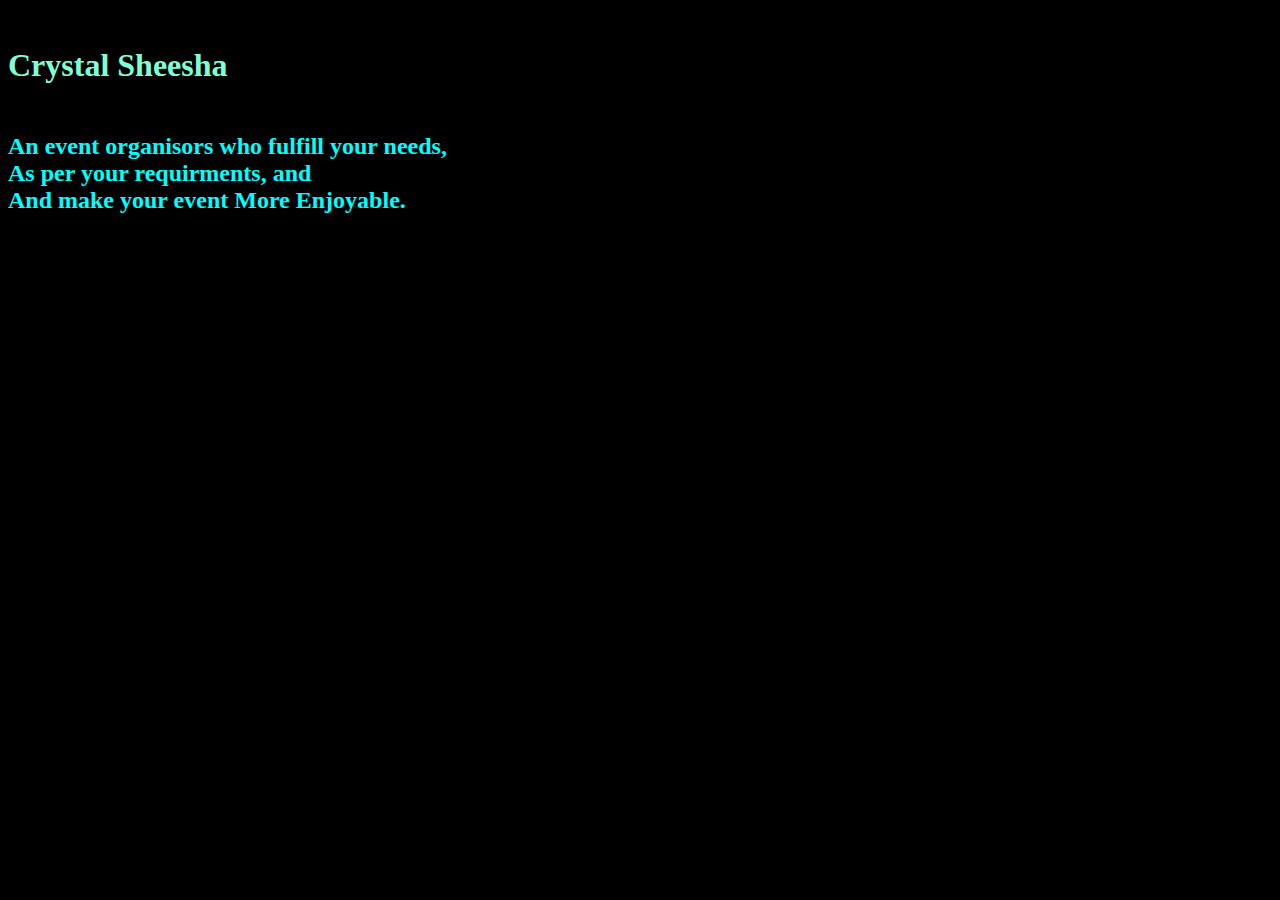
<file: index.html>
<!DOCTYPE html>
<html lang="en">
<head>
    <meta charset="UTF-8">
    <meta http-equiv="X-UA-Compatible" content="IE=edge">
    <meta name="viewport" content="width=device-width, initial-scale=1.0">
    <title>Crystal Sheesha</title>
    <href>-by KHANS</href>
    <link rel="stylesheet" href="style.css">
</head>
<body>
    <h1>Crystal Sheesha</h1>
    <h2><br>An event organisors who fulfill your needs,
        <br> As per your requirments, and
        <br>And make your event More <strong>Enjoyable</strong>.
        <br>

        <br>
    </h2>
</body>
</html>
</file>
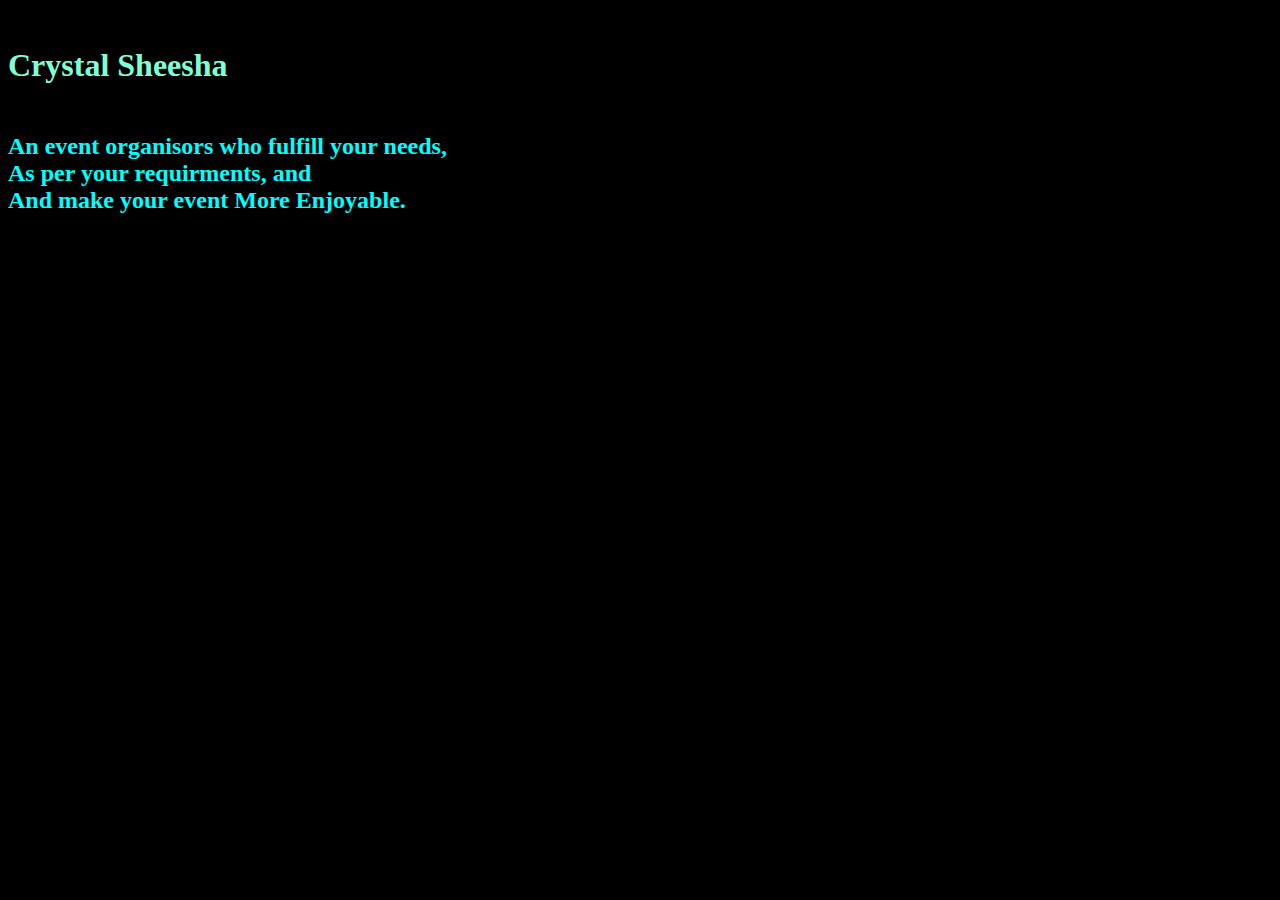
<file: page.html>
<!DOCTYPE html>
<html lang="en">
<head>
    <meta charset="UTF-8">
    <meta http-equiv="X-UA-Compatible" content="IE=edge">
    <meta name="viewport" content="width=device-width, initial-scale=1.0">
    <title>Crystal Sheesha</title>
    <href>-by KHANS</href>
    <link rel="stylesheet" href="style.css">
</head>
<body>
    <h1>Crystal Sheesha</h1>
    <h2><br>An event organisors who fulfill your needs,
        <br> As per your requirments, and
        <br>And make your event More <strong>Enjoyable</strong>.
        <br>

        <br>
    </h2>
</body>
</html>
</file>
<file: style.css>
body{
    background-color: black;
}
h1{
    color: aquamarine;
}
h2{
    color: aqua;
}
</file>
